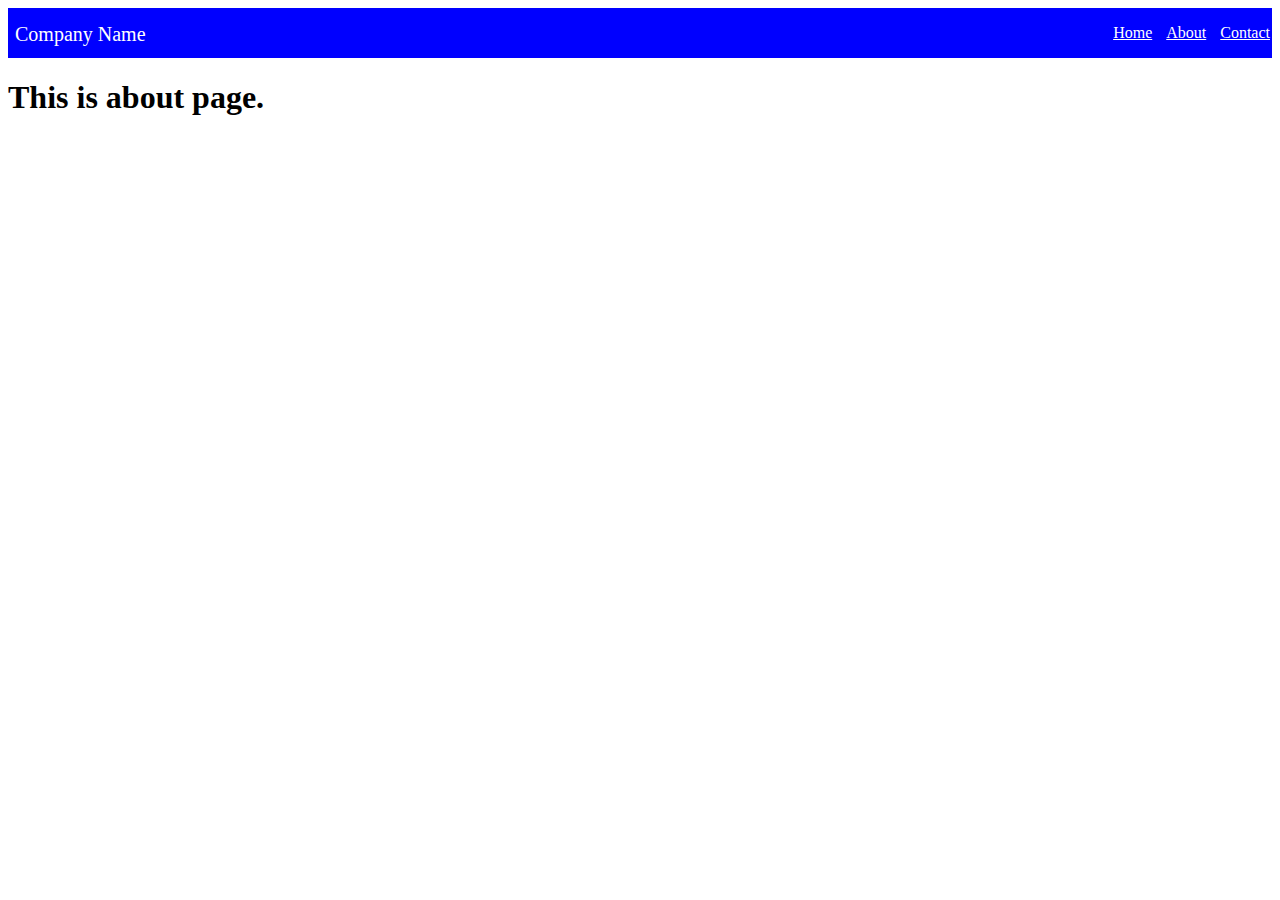
<file: about.html>
<!DOCTYPE html>
<html lang="en">

<head>
    <meta charset='utf-8'>
    <meta http-equiv='X-UA-Compatible' content='IE=edge'>
    <title>About</title>
    <meta name='viewport' content='width=device-width, initial-scale=1'>
    <link rel='stylesheet' type='text/css' media='screen' href='./css/style.css'>
</head>

<body>
    <div class="about">
        <div class="nav">
            <div>Company Name</div>
            <ul>
                <li><a href="./index.html">Home</a></li>
                <li><a href="./about.html">About</a></li>
                <li><a href="./contact.html">Contact</a></li>
            </ul>
        </div>
        <div class="text-container">
            <div>
                <h1>This is about page.</h1>
            </div>
        </div>
    </div>

</body>

</html>
</file>
<file: css/style.css>
@import url("https://fonts.googleapis.com/css?family=Roboto");
.nav {
  height: 50px;
  background: blue;
}
.nav div {
  display: inline-block;
  position: absolute;
  left: 0;
  padding: 15px;
  font-size: 20px;
  color: white;
}
.nav ul {
  position: absolute;
  right: 5px;
}
.nav ul li {
  display: inline-block;
}
.nav ul li a {
  color: white;
  padding: 5px;
}

.home {
  background: url("../images/homeBack.jpg");
  background-size: cover;
  height: 80vh;
}

.home .text-container {
  text-align: center;
  display: flex;
  align-items: center;
  justify-content: center;
  height: 70vh;
}

.about .about-content {
  margin: 150px auto 0 auto;
  width: 500px;
}
.about .about-content h1 {
  text-align: center;
  font-family: "Roboto", sans-serif;
  color: red;
}
.about .about-content p {
  text-align: justify;
  font-family: 'Lato', sans-serif;
  color: green;
}
</file>
